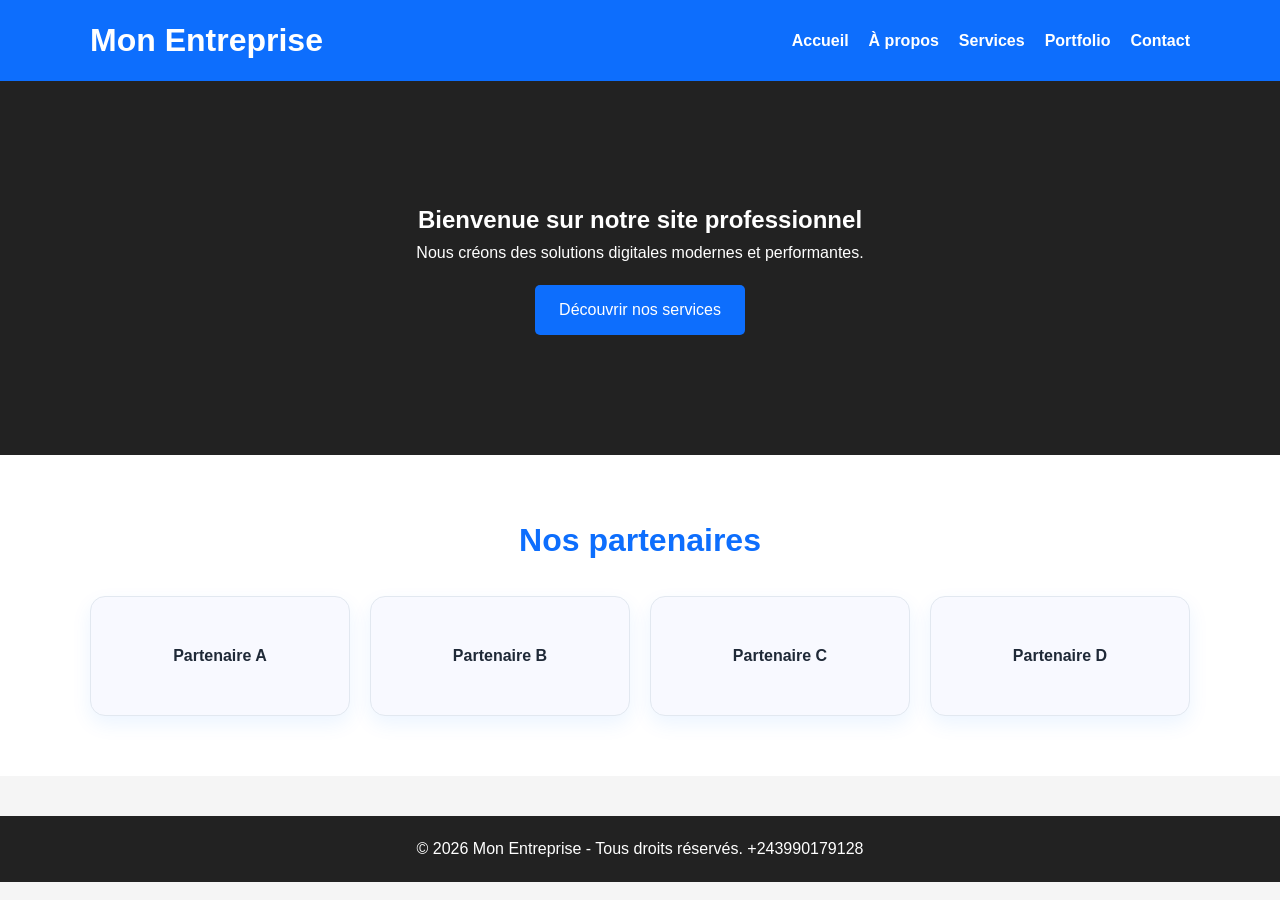
<file: index.html>
<!DOCTYPE html>
<html lang="fr">
<head>
    <meta charset="UTF-8">
    <meta name="viewport" content="width=device-width, initial-scale=1.0">
    <title>Accueil - Mon Entreprise</title>
    <link rel="stylesheet" href="css/style.css">
</head>
<body>

<header>
    <div class="container">
        <h1>Mon Entreprise</h1>
        <nav>
            <ul>
                <li><a href="index.html">Accueil</a></li>
                <li><a href="apropos.html">À propos</a></li>
                <li><a href="services.html">Services</a></li>
                <li><a href="portfolio.html">Portfolio</a></li>
                <li><a href="contact.html">Contact</a></li>
            </ul>
        </nav>
    </div>
</header>

<section class="hero">
    <div class="container">
        <h2>Bienvenue sur notre site professionnel</h2>
        <p>Nous créons des solutions digitales modernes et performantes.</p>
        <a href="services.html" class="btn">Découvrir nos services</a>
    </div>
</section>

<section class="partners">
    <div class="container">
        <h2>Nos partenaires</h2>
        <div class="partner-logos">
            <div class="partner-logo">Partenaire A</div>
            <div class="partner-logo">Partenaire B</div>
            <div class="partner-logo">Partenaire C</div>
            <div class="partner-logo">Partenaire D</div>
        </div>
    </div>
</section>

<footer>
    <p>&copy; 2026 Mon Entreprise - Tous droits réservés. +243990179128</p>
</footer>

</body>
</html>
</file>
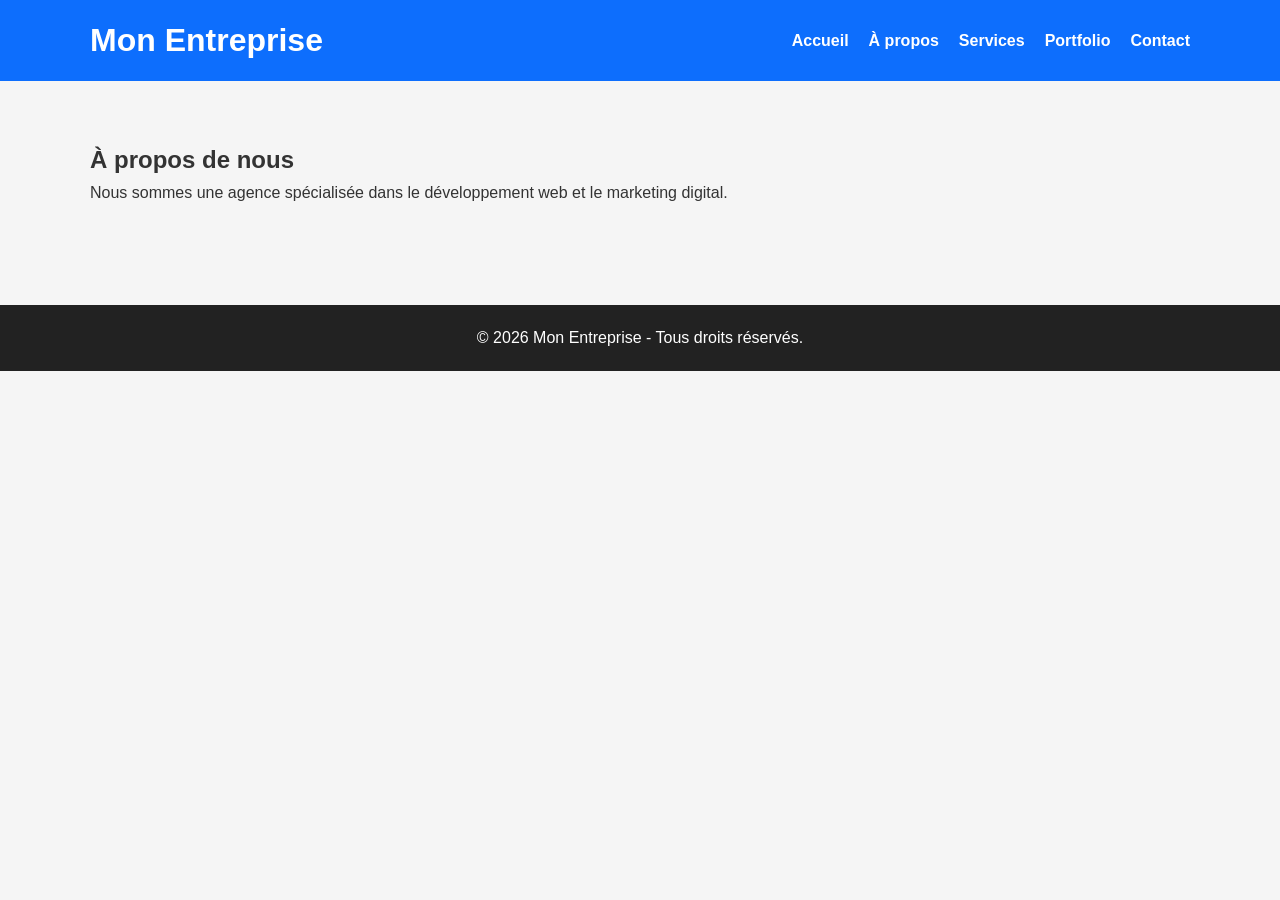
<file: apropos.html>
<!DOCTYPE html>
<html lang="fr">
<head>
    <meta charset="UTF-8">
    <meta name="viewport" content="width=device-width, initial-scale=1.0">
    <title>À propos</title>
    <link rel="stylesheet" href="css/style.css">
</head>
<body>

<header>
    <div class="container">
        <h1>Mon Entreprise</h1>
        <nav>
            <ul>
                <li><a href="index.html">Accueil</a></li>
                <li><a href="apropos.html">À propos</a></li>
                <li><a href="services.html">Services</a></li>
                <li><a href="portfolio.html">Portfolio</a></li>
                <li><a href="contact.html">Contact</a></li>
            </ul>
        </nav>
    </div>
</header>

<section class="content container">
    <h2>À propos de nous</h2>
    <p>Nous sommes une agence spécialisée dans le développement web et le marketing digital.</p>
</section>

<footer>
    <p>&copy; 2026 Mon Entreprise - Tous droits réservés.</p>
</footer>

</body>
</html>
</file>
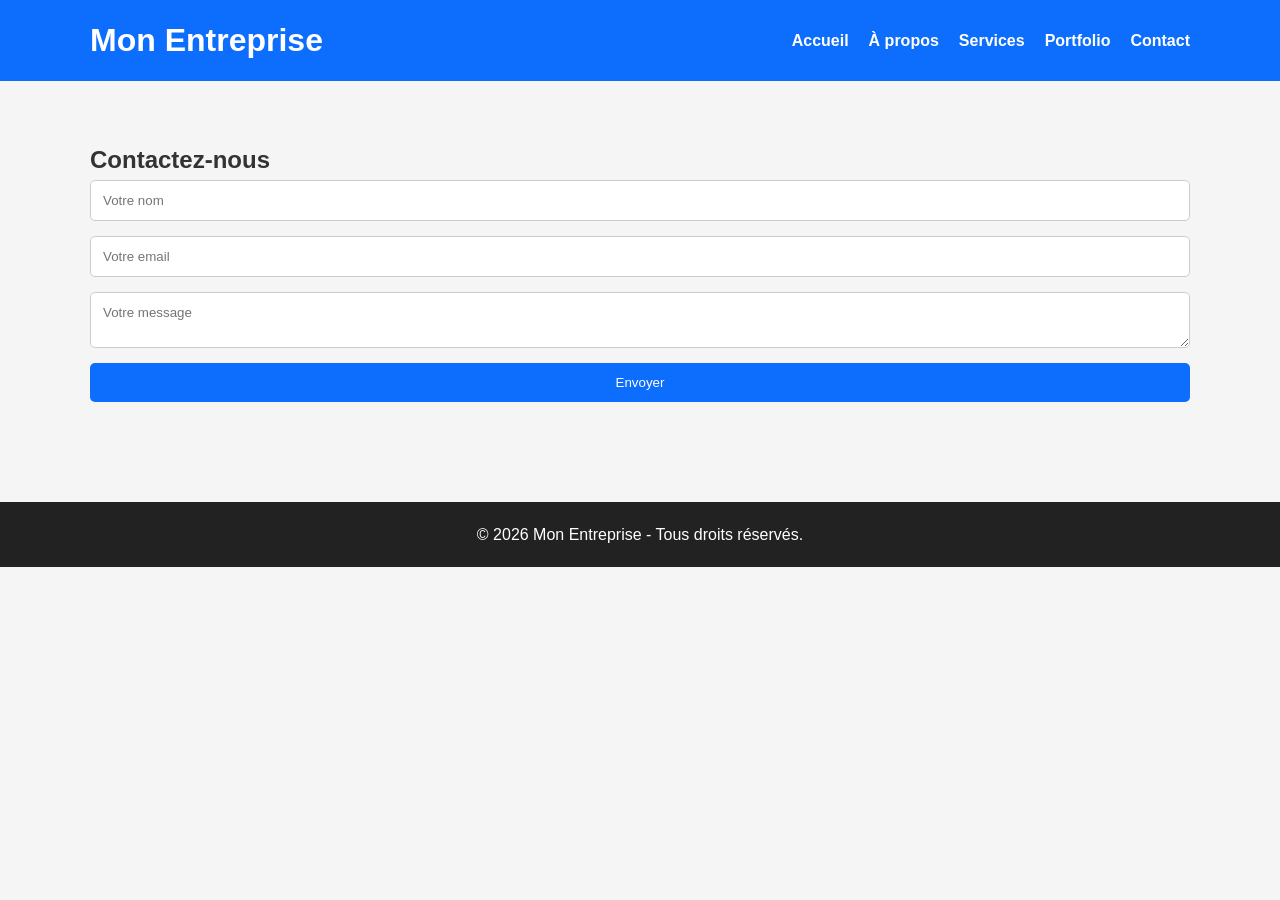
<file: contact.html>
<!DOCTYPE html>
<html lang="fr">
<head>
    <meta charset="UTF-8">
    <meta name="viewport" content="width=device-width, initial-scale=1.0">
    <title>Contact</title>
    <link rel="stylesheet" href="css/style.css">
</head>
<body>

<header>
    <div class="container">
        <h1>Mon Entreprise</h1>
        <nav>
            <ul>
                <li><a href="index.html">Accueil</a></li>
                <li><a href="apropos.html">À propos</a></li>
                <li><a href="services.html">Services</a></li>
                <li><a href="portfolio.html">Portfolio</a></li>
                <li><a href="contact.html">Contact</a></li>
            </ul>
        </nav>
    </div>
</header>

<section class="content container">
    <h2>Contactez-nous</h2>

    <form>
        <input type="text" placeholder="Votre nom">
        <input type="email" placeholder="Votre email">
        <textarea placeholder="Votre message"></textarea>
        <button type="submit">Envoyer</button>
    </form>
</section>

<footer>
    <p>&copy; 2026 Mon Entreprise - Tous droits réservés.</p>
</footer>

</body>
</html>
</file>
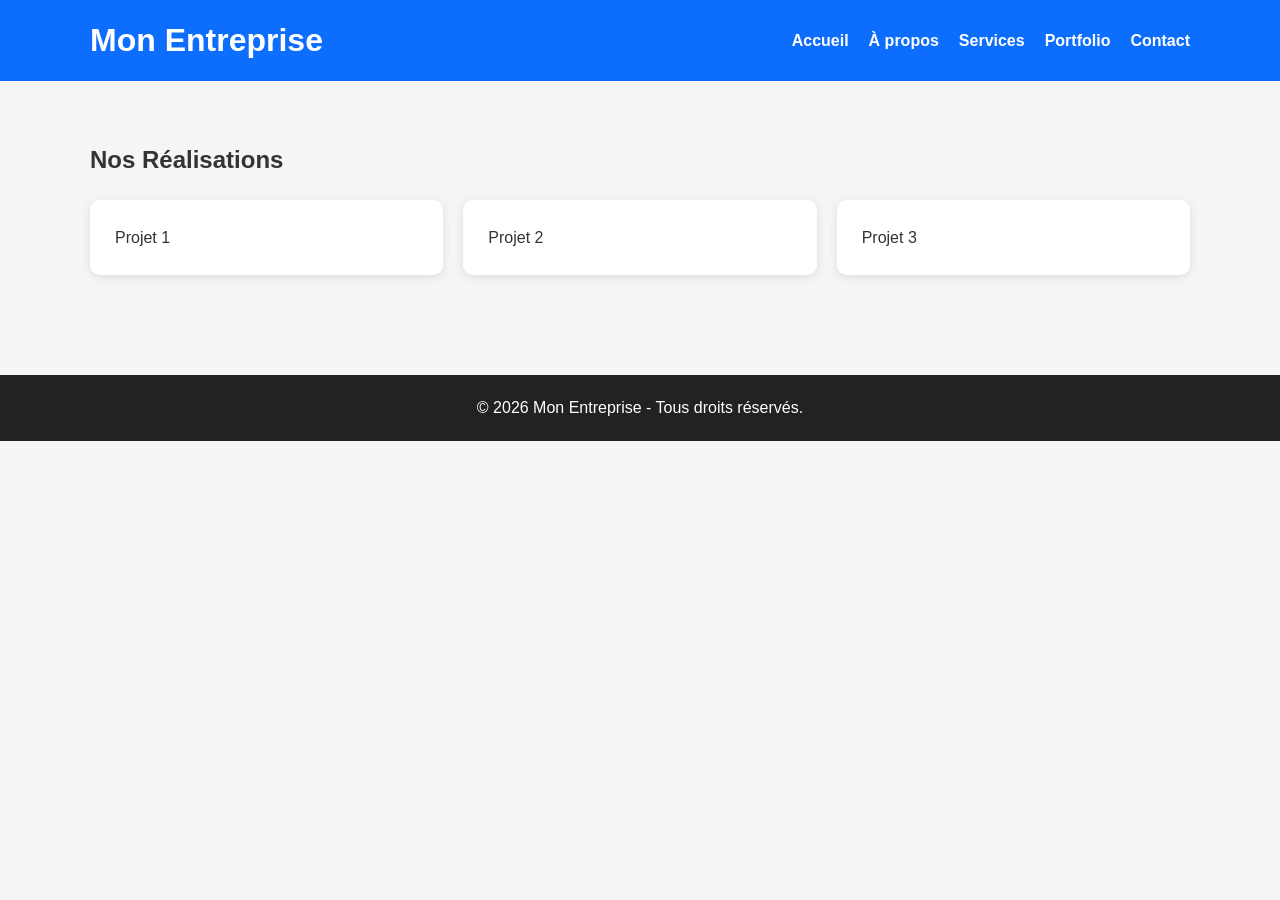
<file: portfolio.html>
<!DOCTYPE html>
<html lang="fr">
<head>
    <meta charset="UTF-8">
    <meta name="viewport" content="width=device-width, initial-scale=1.0">
    <title>Portfolio</title>
    <link rel="stylesheet" href="css/style.css">
</head>
<body>

<header>
    <div class="container">
        <h1>Mon Entreprise</h1>
        <nav>
            <ul>
                <li><a href="index.html">Accueil</a></li>
                <li><a href="apropos.html">À propos</a></li>
                <li><a href="services.html">Services</a></li>
                <li><a href="portfolio.html">Portfolio</a></li>
                <li><a href="contact.html">Contact</a></li>
            </ul>
        </nav>
    </div>
</header>

<section class="content container">
    <h2>Nos Réalisations</h2>
    <div class="gallery">
        <div class="project">Projet 1</div>
        <div class="project">Projet 2</div>
        <div class="project">Projet 3</div>
    </div>
</section>

<footer>
    <p>&copy; 2026 Mon Entreprise - Tous droits réservés.</p>
</footer>

</body>
</html>
</file>
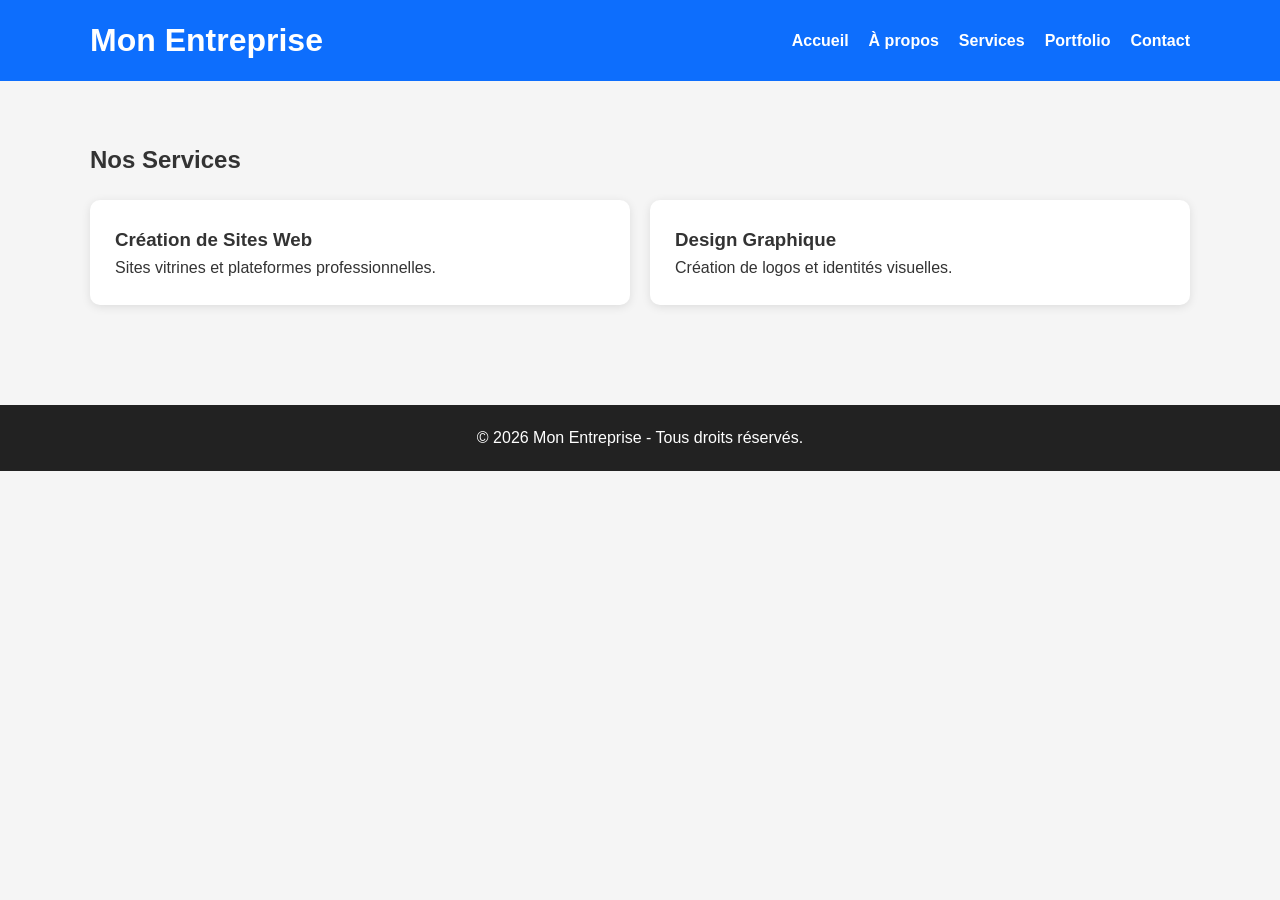
<file: services.html>
<!DOCTYPE html>
<html lang="fr">
<head>
    <meta charset="UTF-8">
    <meta name="viewport" content="width=device-width, initial-scale=1.0">
    <title>Services</title>
    <link rel="stylesheet" href="css/style.css">
</head>
<body>

<header>
    <div class="container">
        <h1>Mon Entreprise</h1>
        <nav>
            <ul>
                <li><a href="index.html">Accueil</a></li>
                <li><a href="apropos.html">À propos</a></li>
                <li><a href="services.html">Services</a></li>
                <li><a href="portfolio.html">Portfolio</a></li>
                <li><a href="contact.html">Contact</a></li>
            </ul>
        </nav>
    </div>
</header>

<section class="content container">
    <h2>Nos Services</h2>
    <div class="cards">
        <div class="card">
            <h3>Création de Sites Web</h3>
            <p>Sites vitrines et plateformes professionnelles.</p>
        </div>
        <div class="card">
            <h3>Design Graphique</h3>
            <p>Création de logos et identités visuelles.</p>
        </div>
    </div>
</section>

<footer>
    <p>&copy; 2026 Mon Entreprise - Tous droits réservés.</p>
</footer>

</body>
</html>
</file>
<file: css/style.css>
*{
    margin:0;
    padding:0;
    box-sizing:border-box;
    font-family:Arial,sans-serif;
}

body{
    background:#f5f5f5;
    color:#333;
    line-height:1.6;
}

.container{
    width:90%;
    max-width:1100px;
    margin:auto;
}

header{
    background:#0d6efd;
    color:white;
    padding:15px 0;
}

header .container{
    display:flex;
    justify-content:space-between;
    align-items:center;
}

nav ul{
    list-style:none;
    display:flex;
}

nav ul li{
    margin-left:20px;
}

nav ul li a{
    color:white;
    text-decoration:none;
    font-weight:bold;
}

.hero{
    background:#222;
    color:white;
    text-align:center;
    padding:120px 20px;
}

.partners{
    padding:60px 0;
    background:#fff;
}

.partners h2{
    text-align:center;
    margin-bottom:30px;
    font-size:2rem;
    color:#0d6efd;
}

.partner-logos{
    display:grid;
    grid-template-columns:repeat(auto-fit,minmax(180px,1fr));
    gap:20px;
    align-items:center;
}

.partner-logo{
    background:#f8f9ff;
    border:1px solid #e2e8f0;
    border-radius:15px;
    min-height:120px;
    display:flex;
    align-items:center;
    justify-content:center;
    font-weight:bold;
    color:#1f2937;
    box-shadow:0 8px 20px rgba(13,110,253,0.08);
}

.btn{
    display:inline-block;
    margin-top:20px;
    padding:12px 24px;
    background:#0d6efd;
    color:white;
    text-decoration:none;
    border-radius:5px;
}

.content{
    padding:60px 0;
}

.cards, .gallery{
    display:grid;
    grid-template-columns:repeat(auto-fit,minmax(250px,1fr));
    gap:20px;
    margin-top:20px;
}

.card, .project{
    background:white;
    padding:25px;
    border-radius:10px;
    box-shadow:0 2px 10px rgba(0,0,0,0.1);
}

form{
    display:flex;
    flex-direction:column;
    gap:15px;
}

input, textarea, button{
    padding:12px;
    border-radius:5px;
    border:1px solid #ccc;
}

button{
    background:#0d6efd;
    color:white;
    border:none;
    cursor:pointer;
}

footer{
    background:#222;
    color:white;
    text-align:center;
    padding:20px;
    margin-top:40px;
}
</file>
